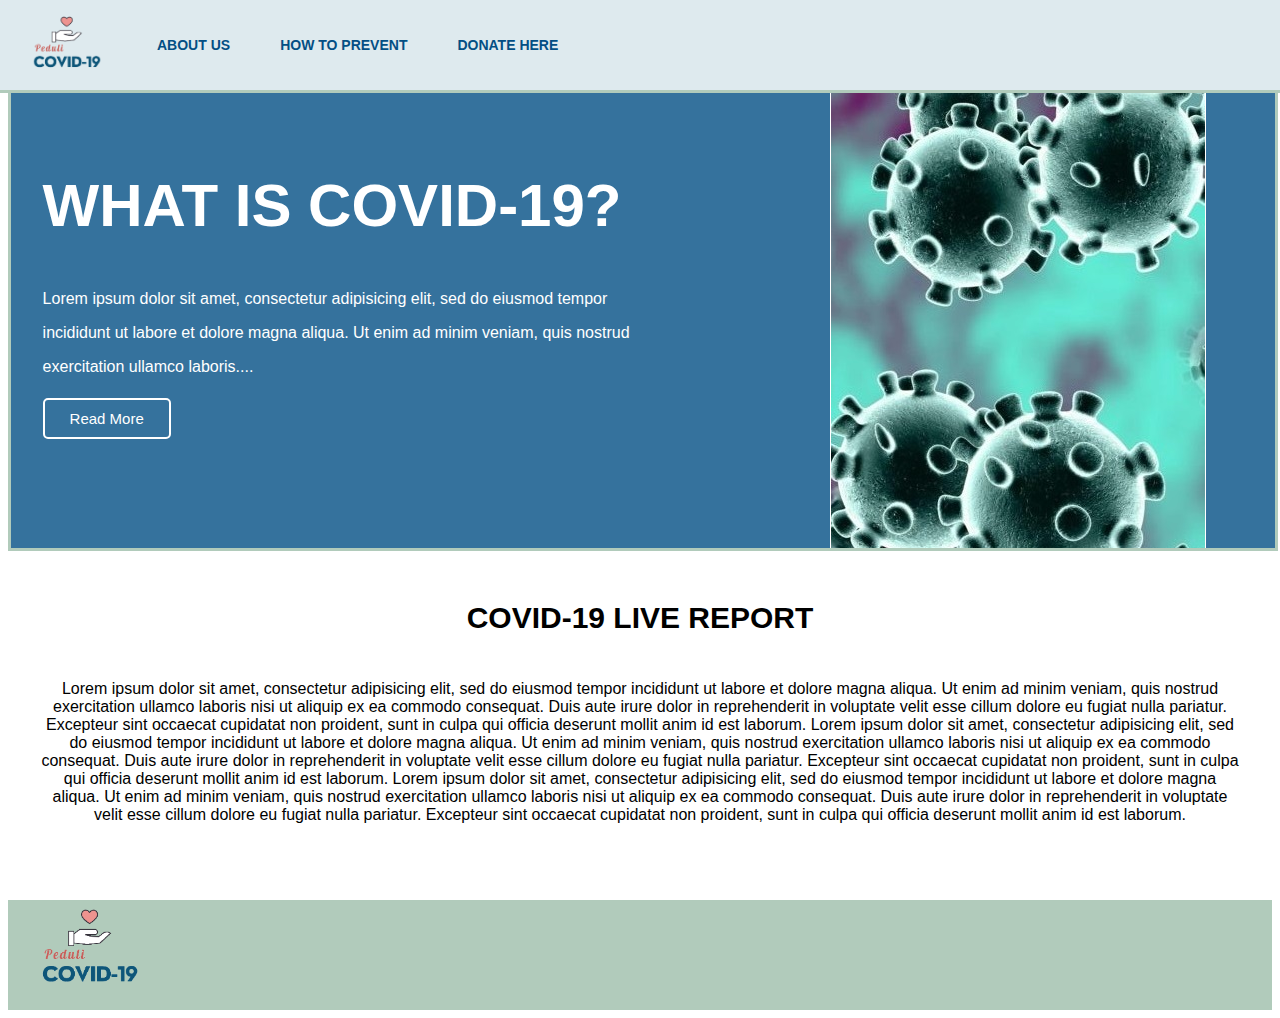
<file: index.html>
<!DOCTYPE html>
<html>
  <head>
    <meta charset="utf-8">
    <link rel="stylesheet" href="stylesheet.css">
    <title>Peduli COVID-19</title>
  </head>
  <body>
    <header>
      <div class="container">
        <div class="header-logo">
          <a href="index.html"> <img src="peduli-covid.png" class="logo"></a>
        </div>
        <div class="header-menu">
          <a href="about-us.html">ABOUT US</a>
          <a href="how-to-prevent.html">HOW TO PREVENT</a>
          <a href="donate-here.html">DONATE HERE</a>
        </div>
      </div>
    </header>
    <main>
      <div class="top-container">
        <div class="top-article">
          <h1 class="top-title">WHAT IS COVID-19?</h1>
          <p>Lorem ipsum dolor sit amet, consectetur adipisicing elit, sed do eiusmod tempor</p>
          <p>incididunt ut labore et dolore magna aliqua. Ut enim ad minim veniam, quis nostrud</p>
          <p>exercitation ullamco laboris....</p>
          <br>
          <a href="#" class="top-button">Read More </a>
        </div>
        <img src="coronavirus.jpg" class="top-image"> <!--https://www.portonews.com/wp-content/uploads/2020/01/200123-Coronavirus-750x375.jpg-->
      </div>
    </main>
    <div class="bottom-container">
      <h3 class="bottom-title">COVID-19 LIVE REPORT</h3>
      <p class="bottom-content">Lorem ipsum dolor sit amet, consectetur adipisicing elit, sed do eiusmod tempor incididunt ut labore et dolore magna aliqua. Ut enim ad minim veniam, quis nostrud exercitation ullamco laboris nisi ut aliquip ex ea commodo consequat. Duis aute irure dolor in reprehenderit in voluptate velit esse cillum dolore eu fugiat nulla pariatur. Excepteur sint occaecat cupidatat non proident, sunt in culpa qui officia deserunt mollit anim id est laborum.
        Lorem ipsum dolor sit amet, consectetur adipisicing elit, sed do eiusmod tempor incididunt ut labore et dolore magna aliqua. Ut enim ad minim veniam, quis nostrud exercitation ullamco laboris nisi ut aliquip ex ea commodo consequat. Duis aute irure dolor in reprehenderit in voluptate velit esse cillum dolore eu fugiat nulla pariatur. Excepteur sint occaecat cupidatat non proident, sunt in culpa qui officia deserunt mollit anim id est laborum.
        Lorem ipsum dolor sit amet, consectetur adipisicing elit, sed do eiusmod tempor incididunt ut labore et dolore magna aliqua. Ut enim ad minim veniam, quis nostrud exercitation ullamco laboris nisi ut aliquip ex ea commodo consequat. Duis aute irure dolor in reprehenderit in voluptate velit esse cillum dolore eu fugiat nulla pariatur. Excepteur sint occaecat cupidatat non proident, sunt in culpa qui officia deserunt mollit anim id est laborum.
      </p>
    </div>
    <footer>
      <div class="footer-container">
        <img src="peduli-covid.png" class="footer-logo">
      </div>
    </footer>
  </body>
</html>
</file>
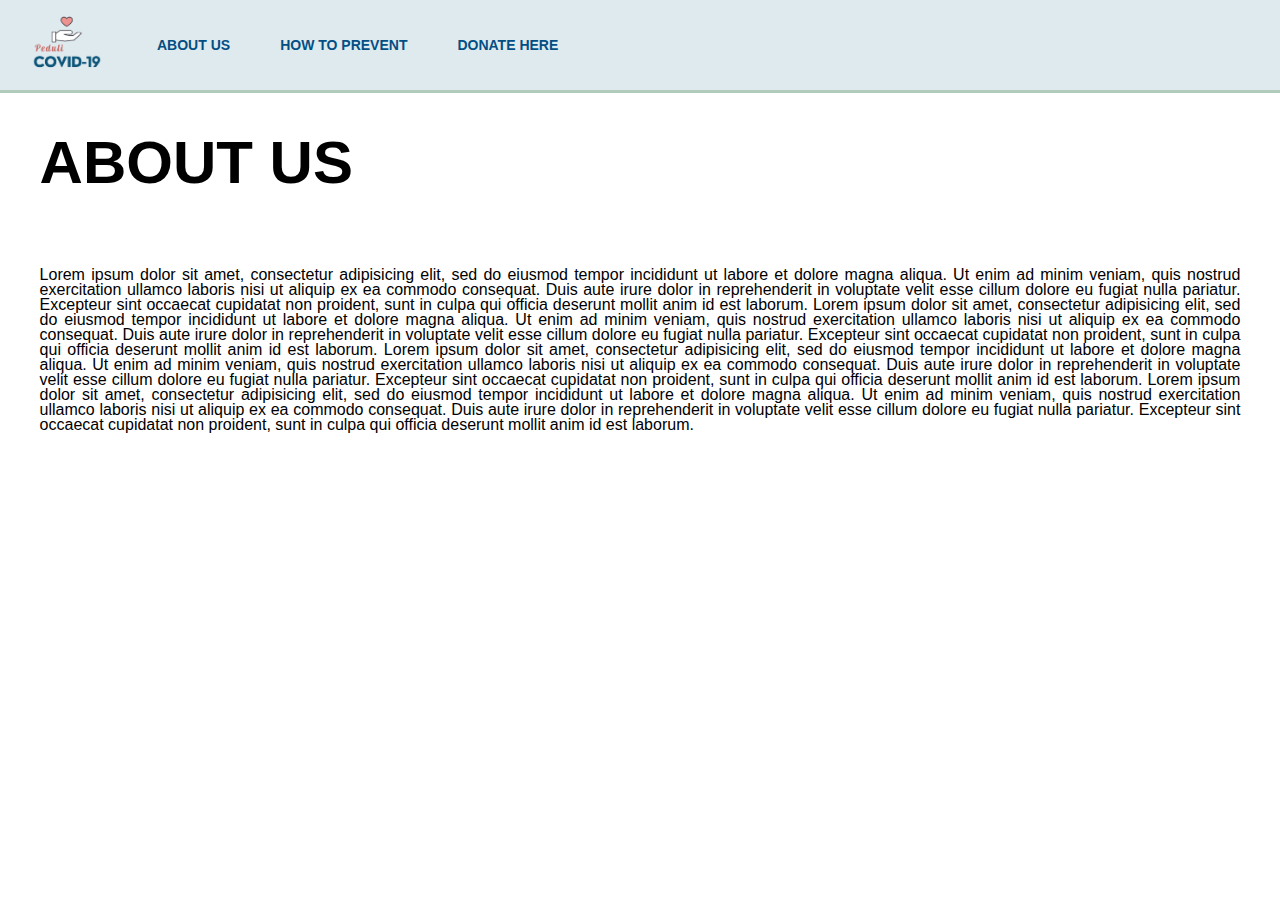
<file: about-us.html>
<!DOCTYPE html>
<html>
  <head>
    <meta charset="utf-8">
    <link rel="stylesheet" href="stylesheet.css">
    <title>Peduli COVID-19</title>
  </head>
  <body>
    <header>
      <div class="container">
        <div class="header-logo">
          <a href="index.html"><img src="peduli-covid.png" class="logo"></a>
        </div>
        <div class="header-menu">
          <a href="about-us.html">ABOUT US</a>
          <a href="how-to-prevent.html">HOW TO PREVENT</a>
          <a href="donate-here.html">DONATE HERE</a>
        </div>
      </div>
    </header>
    <div class="menu-content">
      <h1 class="content-title"> ABOUT US </h1>
      <p> Lorem ipsum dolor sit amet, consectetur adipisicing elit, sed do eiusmod tempor incididunt ut labore et dolore magna aliqua. Ut enim ad minim veniam, quis nostrud exercitation ullamco laboris nisi ut aliquip ex ea commodo consequat. Duis aute irure dolor in reprehenderit in voluptate velit esse cillum dolore eu fugiat nulla pariatur. Excepteur sint occaecat cupidatat non proident, sunt in culpa qui officia deserunt mollit anim id est laborum.
        Lorem ipsum dolor sit amet, consectetur adipisicing elit, sed do eiusmod tempor incididunt ut labore et dolore magna aliqua. Ut enim ad minim veniam, quis nostrud exercitation ullamco laboris nisi ut aliquip ex ea commodo consequat. Duis aute irure dolor in reprehenderit in voluptate velit esse cillum dolore eu fugiat nulla pariatur. Excepteur sint occaecat cupidatat non proident, sunt in culpa qui officia deserunt mollit anim id est laborum.
        Lorem ipsum dolor sit amet, consectetur adipisicing elit, sed do eiusmod tempor incididunt ut labore et dolore magna aliqua. Ut enim ad minim veniam, quis nostrud exercitation ullamco laboris nisi ut aliquip ex ea commodo consequat. Duis aute irure dolor in reprehenderit in voluptate velit esse cillum dolore eu fugiat nulla pariatur. Excepteur sint occaecat cupidatat non proident, sunt in culpa qui officia deserunt mollit anim id est laborum.
        Lorem ipsum dolor sit amet, consectetur adipisicing elit, sed do eiusmod tempor incididunt ut labore et dolore magna aliqua. Ut enim ad minim veniam, quis nostrud exercitation ullamco laboris nisi ut aliquip ex ea commodo consequat. Duis aute irure dolor in reprehenderit in voluptate velit esse cillum dolore eu fugiat nulla pariatur. Excepteur sint occaecat cupidatat non proident, sunt in culpa qui officia deserunt mollit anim id est laborum.
      </p>
    </div>
  </body>
</html>
</file>
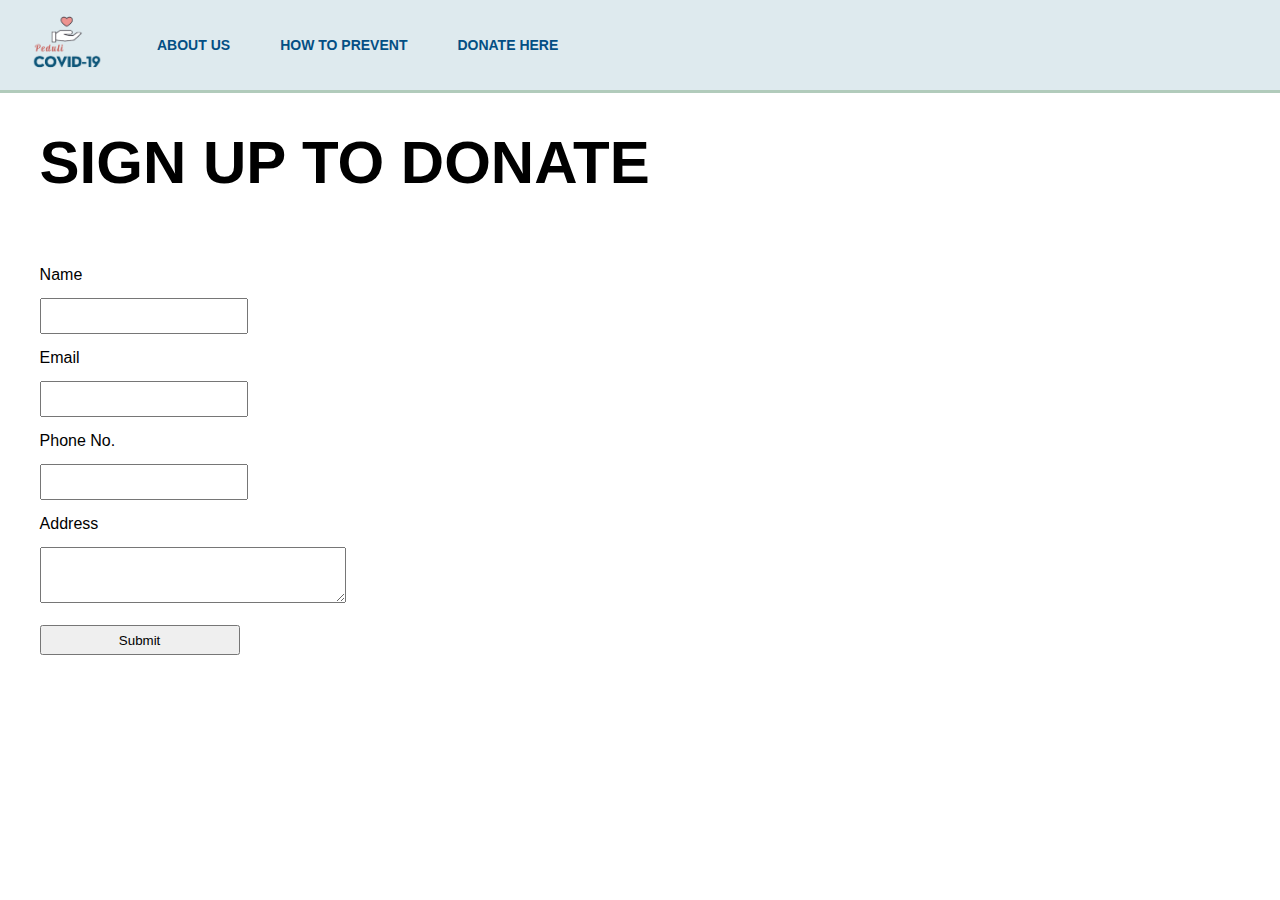
<file: donate-here.html>
<!DOCTYPE html>
<html>
  <head>
    <meta charset="utf-8">
    <link rel="stylesheet" href="stylesheet.css">
    <title>Peduli COVID-19</title>
  </head>
  <body>
    <header>
      <div class="container">
        <div class="header-logo">
          <a href="index.html"><img src="peduli-covid.png" class="logo"></a>
        </div>
        <div class="header-menu">
          <a href="about-us.html">ABOUT US</a>
          <a href="how-to-prevent.html">HOW TO PREVENT</a>
          <a href="donate-here.html">DONATE HERE</a>
        </div>
      </div>
    </header>
    <div class="menu-content">
      <h1 class="content-title">SIGN UP TO DONATE</h1>
      <div class="form">
        <p>Name</p>
        <input type="text">
        <p>Email</p>
        <input type="email">
        <p>Phone No.</p>
        <input type="text">
        <p>Address</p>
        <textarea></textarea>
        <br><br>
        <div>
          <input type="submit" class="submit-btn">
        </div>
      </div>
    </div>
  </body>
</html>
</file>
<file: stylesheet.css>
body {
  font-family: Arial;
}

header {
  width: 100%;
  height: 90px;
  z-index: 10;
  position: fixed;
  top:0;
  left:0;
  background-color: #deeaee;
  border-bottom: 3px solid #b1cbbb;
}

.container {
  width: 95%;
  margin: 0 auto;
}


.logo {
  width: 70px;
  margin-top:10px;
  margin-right: 30px;
  float: left;
}

.header-menu a{
  line-height:90px;
  padding:0px 25px;
  float: left;
  color: black;
  text-decoration: none;
  font-weight: bold;
  font-size: 14px;
  color: #034f84;
}

.header-menu a:hover {
  border-left: 3px solid white;
  border-right: 3px solid white;
  color: white;
  background-color: #bcd4dc;
}

main {
  padding-top:80px;
  width: 100%;
  height:457px;
  border: 3px solid #b1cbbb;
  background-color: rgb(3, 79, 132, 0.8);
  color:white;

}

.top-container {
  width:95%;
  margin:0 auto;
  display: flex;
}

.top-title {
  font-size: 60px;
  padding-bottom: 10px;
}

.top-article {
  padding-right:200px;
  padding-top:40px;
}

.top-image {
  border-left: 1px solid white;
  border-right: 1px solid white;
}

.top-button {
  padding: 10px 25px;
  border-radius: 5px;
  border: 2px solid white;
  font-size: 15px;
  color: white;
  text-decoration: none;
}

.top-button:hover {
  background-color: #f7cac9;
  border: 3px solid #f7786b;
  color: #f7786b;
  font-weight: bold;
}

.bottom-container {
  padding-top: 20px;
  padding-bottom: 60px;
  width:95%;
  margin: 0 auto;
  text-align: center;
}

.bottom-title {
  padding-bottom: 15px;
  font-size: 30px;
}

footer {
  width:100%;
  background-color:#b1cbbb;
  height:110px;
}

.footer-container {
  width: 95%;
  margin:0 auto;
}

.footer-logo {
  float: left;
  width: 100px;
}

.menu-content {
  padding-top: 80px;
  width: 95%;
  margin: 0 auto;
}

.content-title {
  font-size: 60px;
  padding-bottom: 30px;
}

.menu-content p {
  line-height: 15px;
  text-align: justify;
}

.lorem-option a{
  padding: 40px;
}

.l1 {
  background-color: #eea29a;
  text-decoration: none;
  color:black;
}

.l2 {
  background-color: #b1cbbb;
  text-decoration: none;
  color:black;
}

.l3 {
  background-color: #034f84;
  color: white;
  text-decoration: none;
}

.l4 {
  background-color: #f7cac9;
  text-decoration: none;
  color:black;
}

.form input{
  width: 200px;
  height:30px;
}

.form textarea {
  width: 300px;
  height:50px;
}
</file>
